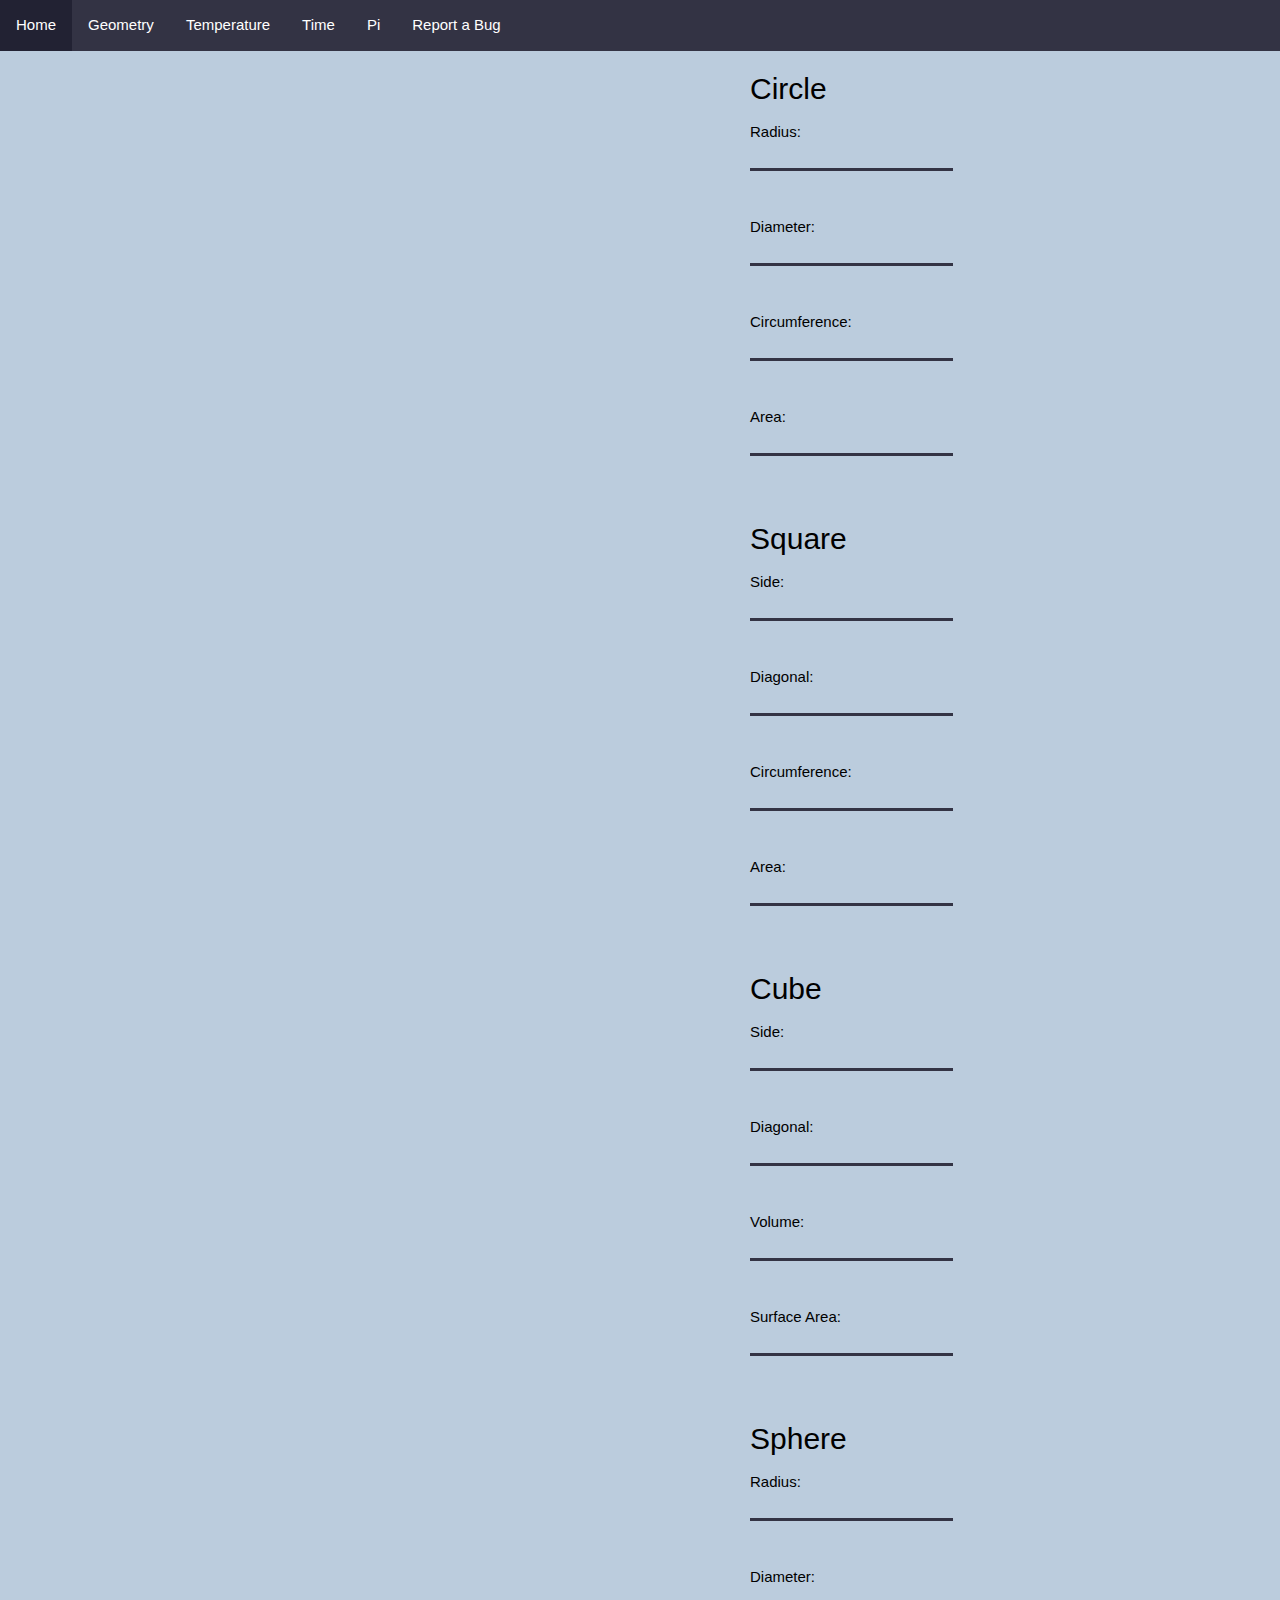
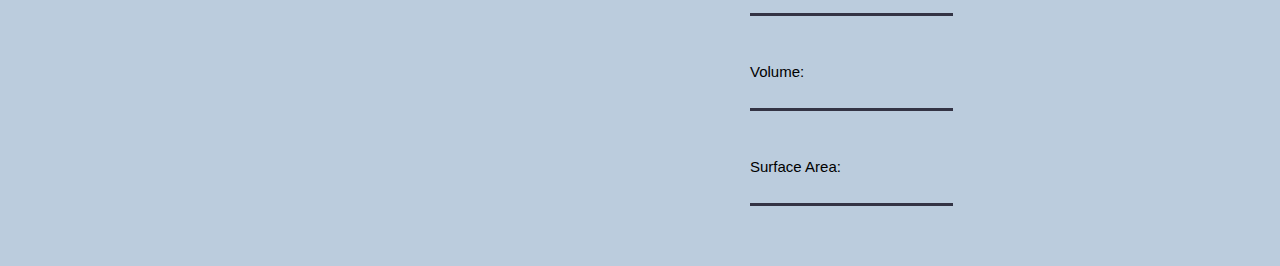
<file: Calc/Geometry.html>
<html>
<head>
<script data-ad-client="ca-pub-2422033382456580" async src="https://pagead2.googlesyndication.com/pagead/js/adsbygoogle.js"></script>
<link rel="icon" type="image/png" href="Calcnd.png"/>
<title>Calc - Geometry</title>
<style>
div.plats {
  margin: 0px 0px 0px 750px;
}
ul {
  list-style-type: none;
  margin: 0;
  padding: 0;
  overflow: hidden;
  background-color: #334;
 
}
.topnav a.active {
  background-color: #321;
  color: white;
}
li {
  float: left;
}
li a {
  display: block;
  color: white;
  text-align: center;
  padding: 14px 16px;
  text-decoration: none;
}
li a:hover {
  background-color: #223;
}
input[type=number] {
    border: none;
    border-bottom: 3px solid #334; 
    background: none; 
}
input::-webkit-outer-spin-button,
input::-webkit-inner-spin-button {
  -webkit-appearance: none;
  margin: 0;
}
input[type=button] {
  background-color: #334;
  border: none;
  color: white;
  padding: 5px 25px;
  text-align: center;
  text-decoration: none;
  font-size: 16px;
  margin: 4px 2px;
  cursor: pointer;
  display: inline-block;
}
.scaled {
  transform: scale(0.5); 
}
</style>
</head>
<link rel="stylesheet" href="https://www.w3schools.com/w3css/4/w3.css">
<script>
function r(){
var r = document.getElementById('r').value;
var d = r * 2;
var o = d * Math.PI;
var a = r * r * Math.PI;
document.getElementById("o").value = o;
document.getElementById("a").value = a;
document.getElementById("d").value = d;
}
function d(){
var d = document.getElementById('d').value;
var r = d / 2;
var o = d * Math.PI;
var a = r * r * Math.PI;
document.getElementById("o").value = o;
document.getElementById("a").value = a;
document.getElementById("r").value = r;
}
function o(){
var o = document.getElementById('o').value;
var d = o / Math.PI;
var r = d / 2;
var a = r * r * Math.PI;
document.getElementById("a").value = a;
document.getElementById("r").value = r;
document.getElementById("d").value = d;
}
function a(){
var a = document.getElementById('a').value;
var d = 2 * Math.sqrt(a / Math.PI);
var r = d / 2;
var o = d * Math.PI;
document.getElementById("o").value = o;
document.getElementById("r").value = r;
document.getElementById("d").value = d;
}
function sqs(){
var s = document.getElementById('4s').value;
var d = s * Math.sqrt(2);
var a = s * s;
var o = s * 4;
document.getElementById("4d").value = d;
document.getElementById("4a").value = a;
document.getElementById("4o").value = o;
}
function sqd(){
var d = document.getElementById('4d').value;
var s = d / Math.sqrt(2);
var a = s * s;
var o = s * 4;
document.getElementById("4s").value = s;
document.getElementById("4a").value = a;
document.getElementById("4o").value = o;
}
function sqa(){
var a = document.getElementById('4a').value;
var s = Math.sqrt(a);
var d = s * Math.sqrt(2);
var o = s * 4;
document.getElementById("4s").value = s;
document.getElementById("4d").value = d;
document.getElementById("4o").value = o;
}
function sqo(){
var o = document.getElementById('4o').value;
var s = o / 4;
var d = s * Math.sqrt(2);
var a = s * s;
document.getElementById("4s").value = s;
document.getElementById("4d").value = d;
document.getElementById("4a").value = a;
}
function rs(){
var rs1 = document.getElementById('rs1').value;
var rs2 = document.getElementById('rs2').value;
var o = rs1 * 2 + rs2 * 2;
var d = Math.sqrt(rs1 * rs1 + rs2 * rs2);
var a = rs1 * rs2;
document.getElementById("ro").value = o;
document.getElementById("rd").value = d;
document.getElementById("ra").value = a;
}
function cs(){
var s = document.getElementById('cs').value;
var v = s * s * s;
var d = s * Math.sqrt(3);
var a = (s * s) * 6;
document.getElementById("cv").value = v;
document.getElementById("cd").value = d;
document.getElementById("ca").value = a;
}
function cd(){
var d = document.getElementById('cd').value;
var s = d / Math.sqrt(3);
var v = s * s * s;
var a = (s * s) * 6;
document.getElementById("cv").value = v;
document.getElementById("cs").value = s;
document.getElementById("ca").value = a;
}
function cv(){
var v = document.getElementById('cv').value;
var s = Math.cbrt(v);
var d = s * Math.sqrt(3);
var a = (s * s) * 6;
document.getElementById("cd").value = d;
document.getElementById("cs").value = s;
document.getElementById("ca").value = a;
}
function ca(){
var a = document.getElementById('ca').value;
var s = Math.sqrt(a / 6);
var d = s * Math.sqrt(3);
var v = s * s * s;
document.getElementById("cd").value = d;
document.getElementById("cs").value = s;
document.getElementById("cv").value = v;
}
function spr(){
var r = document.getElementById('spr').value;
var v = (4 / 3) * Math.PI * (r * r * r) ;
var d = r * 2;
var a = 4 * Math.PI * r * 2;
document.getElementById("spd").value = d;
document.getElementById("spa").value = a;
document.getElementById("spv").value = v;
}
function spd(){
var d = document.getElementById('spd').value;
var r = d / 2;
var v = (4 / 3) * Math.PI * (r * r * r);
var a = 4 * Math.PI * r * 2;
document.getElementById("spr").value = r;
document.getElementById("spa").value = a;
document.getElementById("spv").value = v;
}
function spv(){
var v = document.getElementById('spv').value;
var r = Math.cbrt(3 * v / (4 * Math.PI));
var d = r * 2;
var a = 4 * Math.PI * r * 2;
document.getElementById("spr").value = r;
document.getElementById("spa").value = a;
document.getElementById("spd").value = d;
}
function spa(){
var a = document.getElementById('spa').value;
var r = Math.sqrt(a / (4 * Math.PI));
var d = r * 2;
var v = (4 / 3) * Math.PI * (r * r * r);
document.getElementById("spr").value = r;
document.getElementById("spv").value = v;
document.getElementById("spd").value = d;
}
</script>
<body style="background-color:#bcd;">
<div class="fixed"><ul position: fixed;>
 <ul>
  <li><a class="active" href="home.html">Home</a></li>
  <li><a href="Geometry.html">Geometry</a></li>
  <li><a href="Temperature.html">Temperature</a></li>
  <li><a href="Time.html">Time</a></li>
  <li><a href="Pi.html">Pi</a></li>
  <li><a href="https://mail.google.com/mail/u/0/?view=cm&fs=1&tf=1&to=konrad05pettersson@gmail.com&su=Bug+Report!&body=Describe+the+founded+bug+here:">Report a Bug</a></li>
</ul></div>
<noscript><h1>Sorry, your browser does not support JavaScript!</h1></noscript>
<div class="plats">
<p><h2>Circle</h2>
Radius:<br><input type="number" id="r"/ OnChange="r()"/><br><br><br>
Diameter:<br><input type="number" id="d"/ OnChange="d()"/><br><br><br>
Circumference:<br><input type="number" id="o"/ OnChange="o()"/><br><br><br>
Area:<br><input type=number id="a"/ OnChange="a()"/><br><br><br>
</p>
<p><h2>Square</h2>
Side:<br><input type="number" id="4s"/ OnChange="sqs()"/><br><br><br>
Diagonal:<br><input type="number" id="4d"/ OnChange="sqd()"/><br><br><br>
Circumference:<br><input type="number" id="4o"/ OnChange="sqo()"/><br><br><br>
Area:<br><input type="number" id="4a"/ OnChange="sqa()"/><br><br><br>
</p>
<p><h2>Cube</h2>
Side:<br><input type="number" id="cs"/ OnChange="cs()"/><br><br><br>
Diagonal:<br><input type="number" id="cd"/ OnChange="cd()"/><br><br><br>
Volume:<br><input type="number" id="cv"/ OnChange="cv()"/><br><br><br>
Surface Area:<br><input type="number" id="ca"/ OnChange="ca()"/><br><br><br>
</p>
<p><h2>Sphere</h2>
Radius:<br><input type="number" id="spr"/ OnChange="spr()"/><br><br><br>
Diameter:<br><input type="number" id="spd"/ OnChange="spd()"/><br><br><br>
Volume:<br><input type="number" id="spv"/ OnChange="spv()"/><br><br><br>
Surface Area:<br><input type="number" id="spa"/ OnChange="spa()"/><br><br><br>
</p></div>
</body>
</html>
</file>
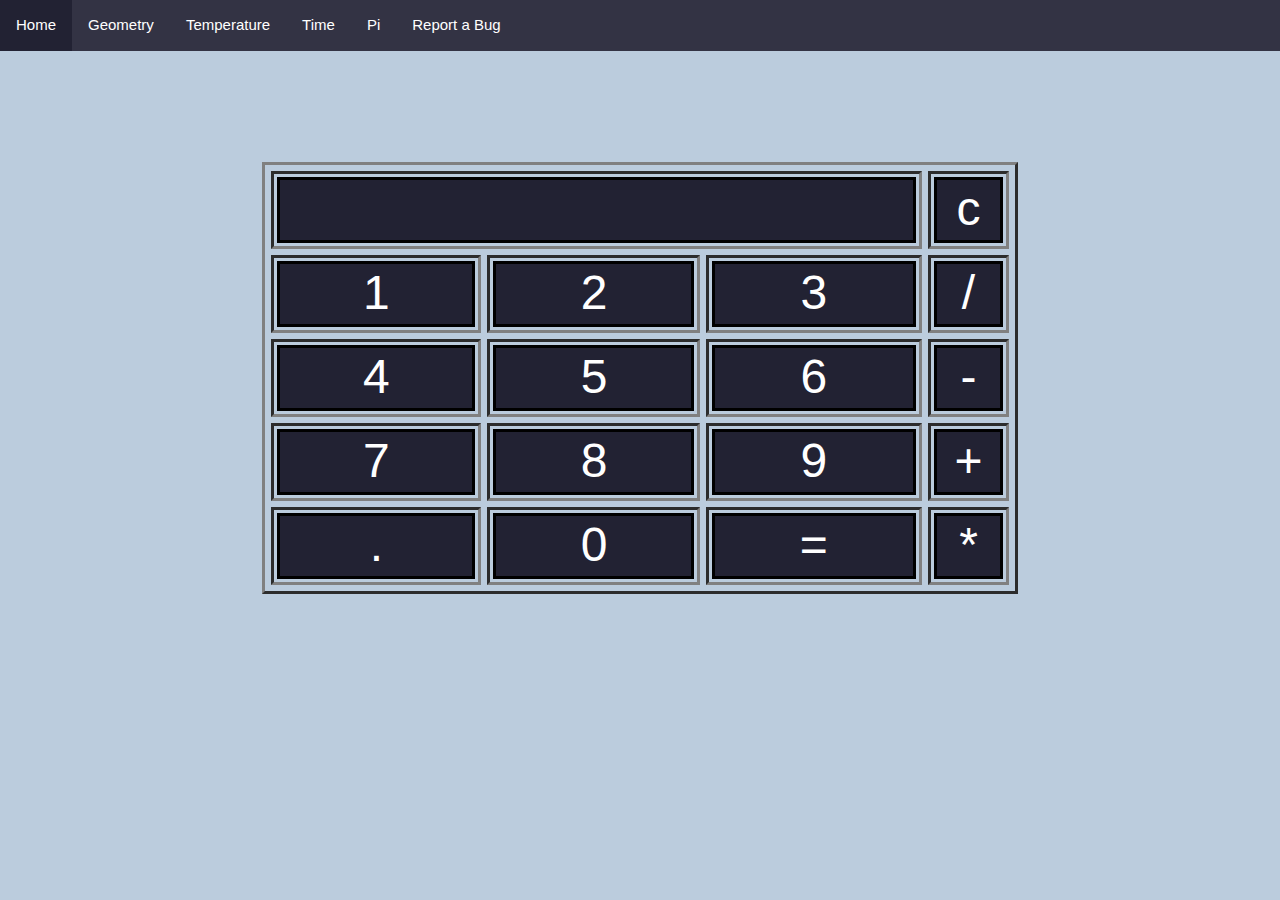
<file: Calc/Home.html>
<html>

   <head>
<script data-ad-client="ca-pub-2422033382456580" async src="https://pagead2.googlesyndication.com/pagead/js/adsbygoogle.js"></script>
      <script>
         //function that display value
         function dis(val)
         {
             document.getElementById("result").value+=val
         }

         //function that evaluates the digit and return result
         function solve()
         {
             let x = document.getElementById("result").value
             let y = eval(x)
             document.getElementById("result").value = y
         }

         //function that clear the display
         function clr()
         {
             document.getElementById("result").value = ""
         }
      </script>
      <style>

       td:hover {background-color:#334;}

         input[type="button"]
         {
         background-color:#223;
         color: #fff;
         border: solid black 1px;
         width:100%
         }

         input[type="text"]
         {
         color: white;
         background-color:#223;
         border: solid black 1px;
         width:100%
         }
.scaled {
  transform: scale(3);
}

ul {
  list-style-type: none;
  margin: 0;
  padding: 0;
  overflow: hidden;
  background-color: #334;
}
.topnav a.active {
  background-color: #321;
  color: white;
}
li {
  float: left;
}
li a {
  display: block;
  color: white;
  text-align: center;
  padding: 14px 16px;
  text-decoration: none;
}
li a:hover {
  background-color: #223;
}

</style>
<link rel="icon" type="image/png" href="Calcnd.png"/>
<title>Calc - Home</title>
</head>
<link rel="stylesheet" href="https://www.w3schools.com/w3css/4/w3.css">
<body style="background-color:#bcd;">

<ul>
  <li><a class="active" href="home.html">Home</a></li>
  <li><a href="Geometry.html">Geometry</a></li>
  <li><a href="Temperature.html">Temperature</a></li>
  <li><a href="Time.html">Time</a></li>
  <li><a href="Pi.html">Pi</a></li>
  <li><a href="https://mail.google.com/mail/u/0/?view=cm&fs=1&tf=1&to=konrad05pettersson@gmail.com&su=Bug+Report!&body=Describe+the+founded+bug+here:">Report a Bug</a></li>
</ul>


<p><br><br><br><br><br><br><br><br><br><br></p>
      <div align="center" class="scaled"><table border="1">
         <tr>
            <td colspan="3"><input type="text" id="result"/></td>
            <!-- clr() function will call clr to clear all value -->
            <td><input type="button" value="c" onclick="clr()"/> </td>
         </tr>
         <tr>
            <!-- create button and assign value to each button -->
            <!-- dis("1") will call function dis to display value -->
            <td><input type="button" value="1" onclick="dis('1')"/> </td>
            <td><input type="button" value="2" onclick="dis('2')"/> </td>
            <td><input type="button" value="3" onclick="dis('3')"/> </td>
            <td><input type="button" value="/" onclick="dis('/')"/> </td>
         </tr>
         <tr>
            <td><input type="button" value="4" onclick="dis('4')"/> </td>
            <td><input type="button" value="5" onclick="dis('5')"/> </td>
            <td><input type="button" value="6" onclick="dis('6')"/> </td>
            <td><input type="button" value="-" onclick="dis('-')"/> </td>
         </tr>
         <tr>
            <td><input type="button" value="7" onclick="dis('7')"/> </td>
            <td><input type="button" value="8" onclick="dis('8')"/> </td>
            <td><input type="button" value="9" onclick="dis('9')"/> </td>
            <td><input type="button" value="+" onclick="dis('+')"/> </td>
         </tr>
         <tr>
            <td><input type="button" value="." onclick="dis('.')"/> </td>
            <td><input type="button" value="0" onclick="dis('0')"/> </td>
            <!-- solve function call function solve to evaluate value -->
            <td><input type="button" value="=" onclick="solve()"/> </td>
            <td><input type="button" value="*" onclick="dis('*')"/> </td>
         </tr>
      </table> </div>

</body>
</html>
</file>
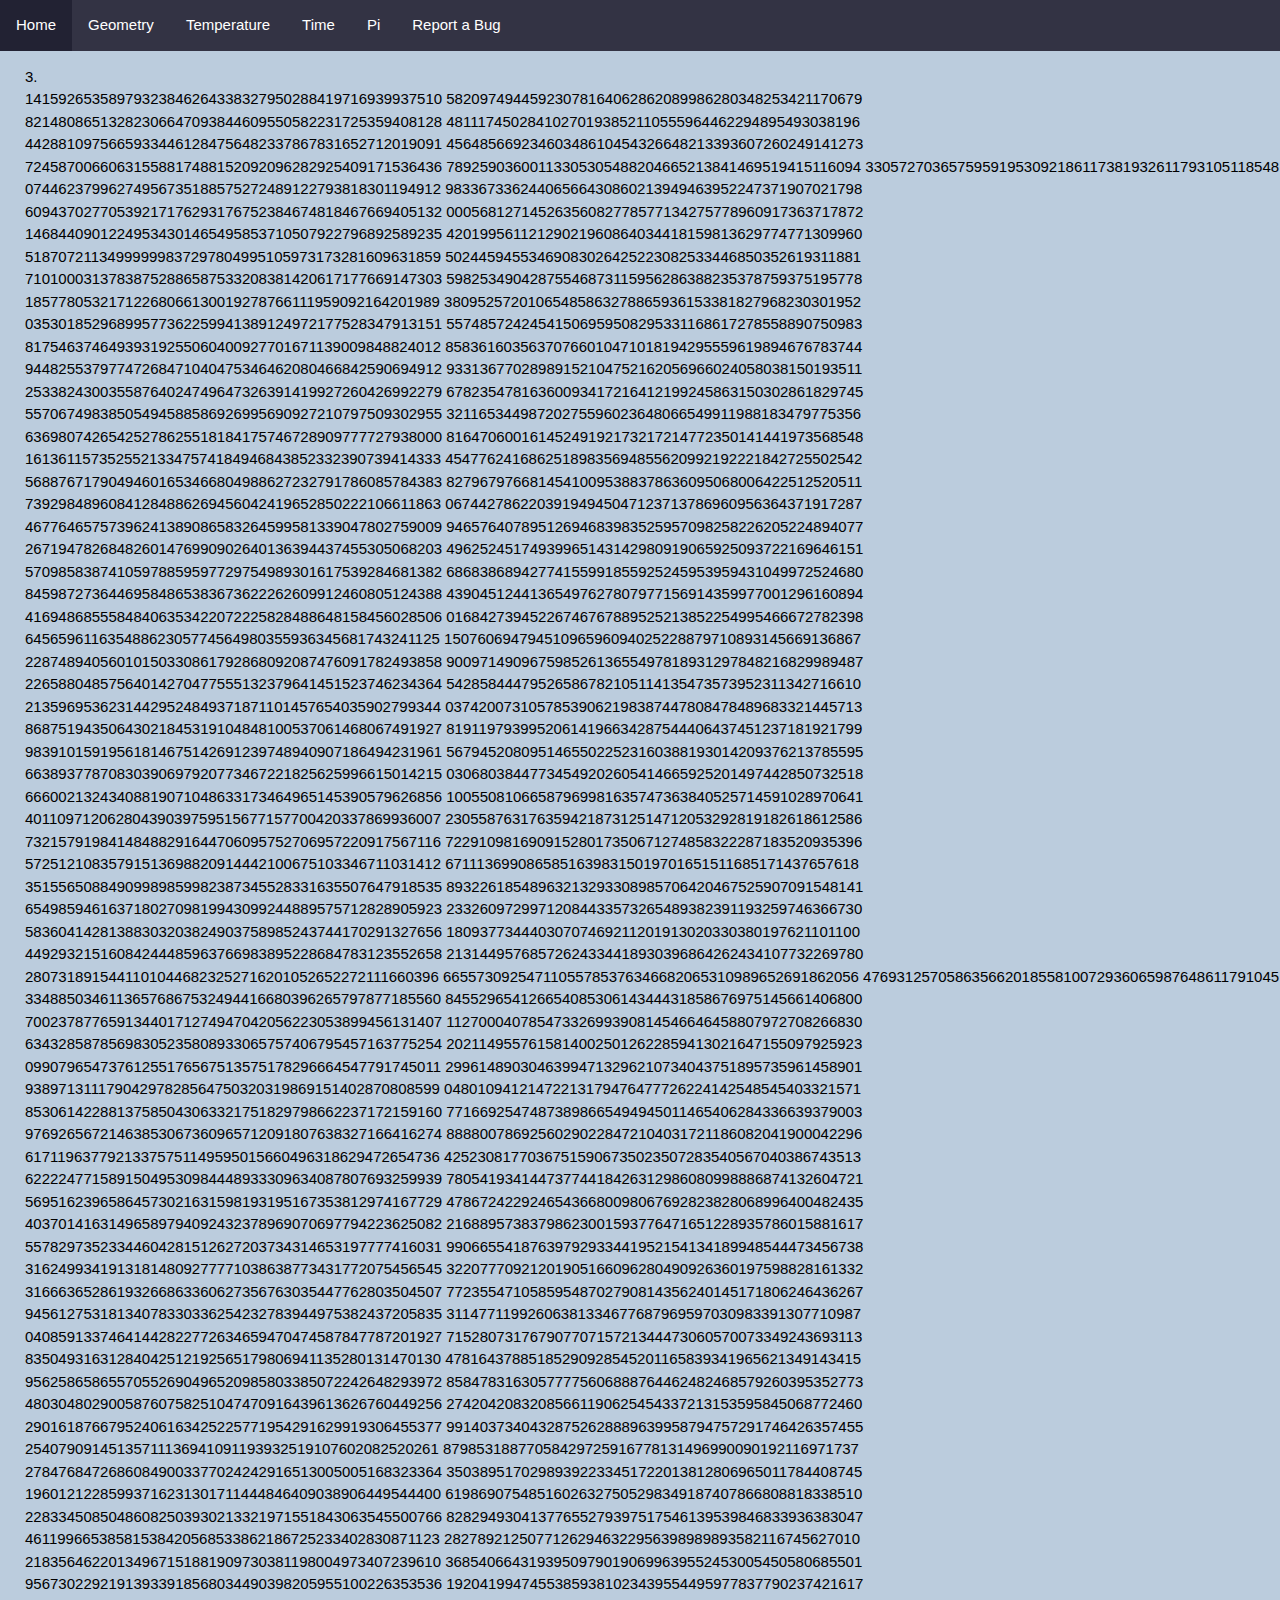
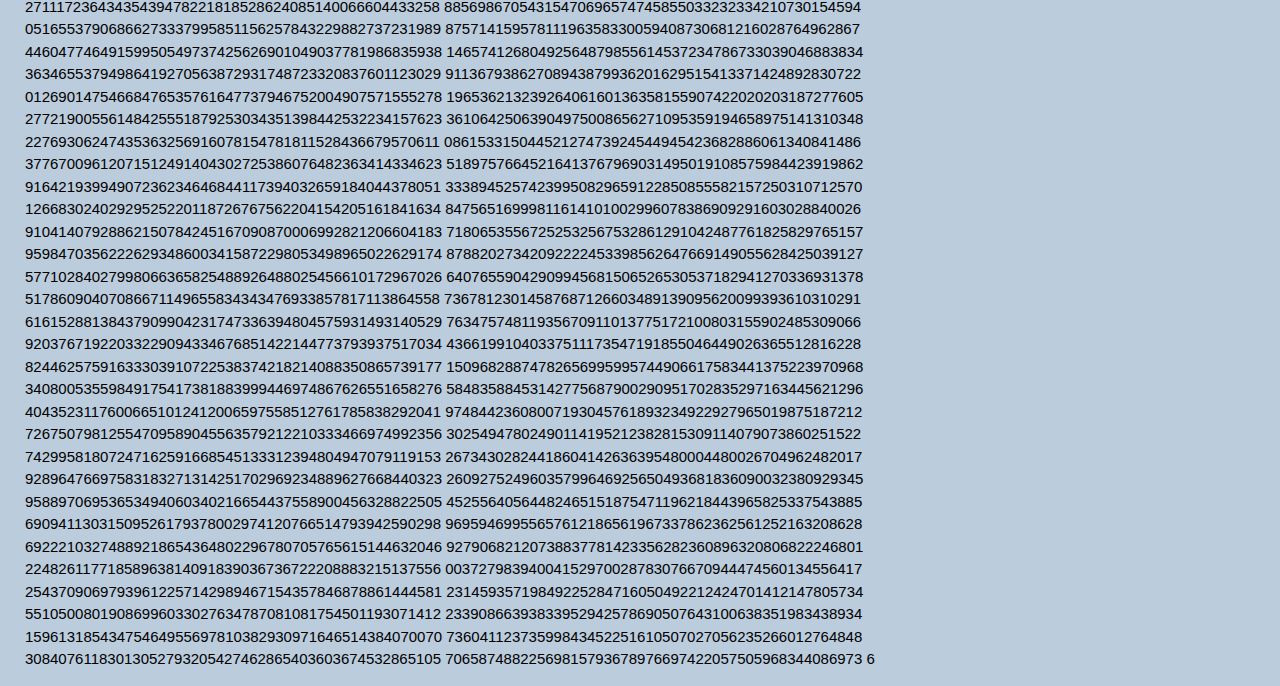
<file: Calc/Pi.html>
<html>
<head>
<link rel="icon" type="image/png" href="Calcnd.png"/>
<title>Calc - Pi</title>
<script data-ad-client="ca-pub-2422033382456580" async src="https://pagead2.googlesyndication.com/pagead/js/adsbygoogle.js"></script>
<style>
div.plats {
  margin: 0px 0px 0px 25px;
}
input[type=button] {
  background-color: #334;
  border: none;
  color: white;
  padding: 5px 25px;
  text-align: center;
  text-decoration: none;
  font-size: 16px;
  margin: 4px 2px;
  cursor: pointer;
  display: inline-block;
}
ul {
  list-style-type: none;
  margin: 0;
  padding: 0;
  overflow: hidden;
  background-color: #334;
}
.topnav a.active {
  background-color: #321;
  color: white;
}
li {
  float: left;
}
li a {
  display: block;
  color: white;
  text-align: center;
  padding: 14px 16px;
  text-decoration: none;
}
li a:hover {
  background-color: #223;
}
input[type=number] {
    border: none;
    border-bottom: 3px solid #334; 
    background: none; 
}
input::-webkit-outer-spin-button,
input::-webkit-inner-spin-button {
  -webkit-appearance: none;
  margin: 0;
}
.scaled {
  transform: scale(1.5); 
}
</style>
<link rel="stylesheet" href="https://www.w3schools.com/w3css/4/w3.css">
</head><body style="background-color:#bcd;">
<ul>
  <li><a class="active" href="home.html">Home</a></li>
  <li><a href="Geometry.html">Geometry</a></li>
  <li><a href="Temperature.html">Temperature</a></li>
  <li><a href="Time.html">Time</a></li>
  <li><a href="Pi.html">Pi</a></li>
  <li><a href="https://mail.google.com/mail/u/0/?view=cm&fs=1&tf=1&to=konrad05pettersson@gmail.com&su=Bug+Report!&body=Describe+the+founded+bug+here:">Report a Bug</a></li>
</ul>
<div class="plats">


<p>3.<br>14159265358979323846264338327950288419716939937510
58209749445923078164062862089986280348253421170679
82148086513282306647093844609550582231725359408128
48111745028410270193852110555964462294895493038196
44288109756659334461284756482337867831652712019091
45648566923460348610454326648213393607260249141273
72458700660631558817488152092096282925409171536436
78925903600113305305488204665213841469519415116094
33057270365759591953092186117381932611793105118548
07446237996274956735188575272489122793818301194912
98336733624406566430860213949463952247371907021798
60943702770539217176293176752384674818467669405132
00056812714526356082778577134275778960917363717872
14684409012249534301465495853710507922796892589235
42019956112129021960864034418159813629774771309960
51870721134999999837297804995105973173281609631859
50244594553469083026425223082533446850352619311881
71010003137838752886587533208381420617177669147303
59825349042875546873115956286388235378759375195778
18577805321712268066130019278766111959092164201989
38095257201065485863278865936153381827968230301952
03530185296899577362259941389124972177528347913151
55748572424541506959508295331168617278558890750983
81754637464939319255060400927701671139009848824012
85836160356370766010471018194295559619894676783744
94482553797747268471040475346462080466842590694912
93313677028989152104752162056966024058038150193511
25338243003558764024749647326391419927260426992279
67823547816360093417216412199245863150302861829745
55706749838505494588586926995690927210797509302955
32116534498720275596023648066549911988183479775356
63698074265425278625518184175746728909777727938000
81647060016145249192173217214772350141441973568548
16136115735255213347574184946843852332390739414333
45477624168625189835694855620992192221842725502542
56887671790494601653466804988627232791786085784383
82796797668145410095388378636095068006422512520511
73929848960841284886269456042419652850222106611863
06744278622039194945047123713786960956364371917287
46776465757396241389086583264599581339047802759009
94657640789512694683983525957098258226205224894077
26719478268482601476990902640136394437455305068203
49625245174939965143142980919065925093722169646151
57098583874105978859597729754989301617539284681382
68683868942774155991855925245953959431049972524680
84598727364469584865383673622262609912460805124388
43904512441365497627807977156914359977001296160894
41694868555848406353422072225828488648158456028506
01684273945226746767889525213852254995466672782398
64565961163548862305774564980355936345681743241125
15076069479451096596094025228879710893145669136867
22874894056010150330861792868092087476091782493858
90097149096759852613655497818931297848216829989487
22658804857564014270477555132379641451523746234364
54285844479526586782105114135473573952311342716610
21359695362314429524849371871101457654035902799344
03742007310578539062198387447808478489683321445713
86875194350643021845319104848100537061468067491927
81911979399520614196634287544406437451237181921799
98391015919561814675142691239748940907186494231961
56794520809514655022523160388193014209376213785595
66389377870830390697920773467221825625996615014215
03068038447734549202605414665925201497442850732518
66600213243408819071048633173464965145390579626856
10055081066587969981635747363840525714591028970641
40110971206280439039759515677157700420337869936007
23055876317635942187312514712053292819182618612586
73215791984148488291644706095752706957220917567116
72291098169091528017350671274858322287183520935396
57251210835791513698820914442100675103346711031412
67111369908658516398315019701651511685171437657618
35155650884909989859982387345528331635507647918535
89322618548963213293308985706420467525907091548141
65498594616371802709819943099244889575712828905923
23326097299712084433573265489382391193259746366730
58360414281388303203824903758985243744170291327656
18093773444030707469211201913020330380197621101100
44929321516084244485963766983895228684783123552658
21314495768572624334418930396864262434107732269780
28073189154411010446823252716201052652272111660396
66557309254711055785376346682065310989652691862056
47693125705863566201855810072936065987648611791045
33488503461136576867532494416680396265797877185560
84552965412665408530614344431858676975145661406800
70023787765913440171274947042056223053899456131407
11270004078547332699390814546646458807972708266830
63432858785698305235808933065757406795457163775254
20211495576158140025012622859413021647155097925923
09907965473761255176567513575178296664547791745011
29961489030463994713296210734043751895735961458901
93897131117904297828564750320319869151402870808599
04801094121472213179476477726224142548545403321571
85306142288137585043063321751829798662237172159160
77166925474873898665494945011465406284336639379003
97692656721463853067360965712091807638327166416274
88880078692560290228472104031721186082041900042296
61711963779213375751149595015660496318629472654736
42523081770367515906735023507283540567040386743513
62222477158915049530984448933309634087807693259939
78054193414473774418426312986080998886874132604721
56951623965864573021631598193195167353812974167729
47867242292465436680098067692823828068996400482435
40370141631496589794092432378969070697794223625082
21688957383798623001593776471651228935786015881617
55782973523344604281512627203734314653197777416031
99066554187639792933441952154134189948544473456738
31624993419131814809277771038638773431772075456545
32207770921201905166096280490926360197598828161332
31666365286193266863360627356763035447762803504507
77235547105859548702790814356240145171806246436267
94561275318134078330336254232783944975382437205835
31147711992606381334677687969597030983391307710987
04085913374641442822772634659470474587847787201927
71528073176790770715721344473060570073349243693113
83504931631284042512192565179806941135280131470130
47816437885185290928545201165839341965621349143415
95625865865570552690496520985803385072242648293972
85847831630577775606888764462482468579260395352773
48030480290058760758251047470916439613626760449256
27420420832085661190625454337213153595845068772460
29016187667952406163425225771954291629919306455377
99140373404328752628889639958794757291746426357455
25407909145135711136941091193932519107602082520261
87985318877058429725916778131496990090192116971737
27847684726860849003377024242916513005005168323364
35038951702989392233451722013812806965011784408745
19601212285993716231301711444846409038906449544400
61986907548516026327505298349187407866808818338510
22833450850486082503930213321971551843063545500766
82829493041377655279397517546139539846833936383047
46119966538581538420568533862186725233402830871123
28278921250771262946322956398989893582116745627010
21835646220134967151881909730381198004973407239610
36854066431939509790190699639552453005450580685501
95673022921913933918568034490398205955100226353536
19204199474553859381023439554495977837790237421617
27111723643435439478221818528624085140066604433258
88569867054315470696574745855033232334210730154594
05165537906866273337995851156257843229882737231989
87571415957811196358330059408730681216028764962867
44604774649159950549737425626901049037781986835938
14657412680492564879855614537234786733039046883834
36346553794986419270563872931748723320837601123029
91136793862708943879936201629515413371424892830722
01269014754668476535761647737946752004907571555278
19653621323926406160136358155907422020203187277605
27721900556148425551879253034351398442532234157623
36106425063904975008656271095359194658975141310348
22769306247435363256916078154781811528436679570611
08615331504452127473924544945423682886061340841486
37767009612071512491404302725386076482363414334623
51897576645216413767969031495019108575984423919862
91642193994907236234646844117394032659184044378051
33389452574239950829659122850855582157250310712570
12668302402929525220118726767562204154205161841634
84756516999811614101002996078386909291603028840026
91041407928862150784245167090870006992821206604183
71806535567252532567532861291042487761825829765157
95984703562226293486003415872298053498965022629174
87882027342092222453398562647669149055628425039127
57710284027998066365825488926488025456610172967026
64076559042909945681506526530537182941270336931378
51786090407086671149655834343476933857817113864558
73678123014587687126603489139095620099393610310291
61615288138437909904231747336394804575931493140529
76347574811935670911013775172100803155902485309066
92037671922033229094334676851422144773793937517034
43661991040337511173547191855046449026365512816228
82446257591633303910722538374218214088350865739177
15096828874782656995995744906617583441375223970968
34080053559849175417381883999446974867626551658276
58483588453142775687900290951702835297163445621296
40435231176006651012412006597558512761785838292041
97484423608007193045761893234922927965019875187212
72675079812554709589045563579212210333466974992356
30254947802490114195212382815309114079073860251522
74299581807247162591668545133312394804947079119153
26734302824418604142636395480004480026704962482017
92896476697583183271314251702969234889627668440323
26092752496035799646925650493681836090032380929345
95889706953653494060340216654437558900456328822505
45255640564482465151875471196218443965825337543885
69094113031509526179378002974120766514793942590298
96959469955657612186561967337862362561252163208628
69222103274889218654364802296780705765615144632046
92790682120738837781423356282360896320806822246801
22482611771858963814091839036736722208883215137556
00372798394004152970028783076670944474560134556417
25437090697939612257142989467154357846878861444581
23145935719849225284716050492212424701412147805734
55105008019086996033027634787081081754501193071412
23390866393833952942578690507643100638351983438934
15961318543475464955697810382930971646514384070070
73604112373599843452251610507027056235266012764848
30840761183013052793205427462865403603674532865105
70658748822569815793678976697422057505968344086973
6
</p>
</div>





</body>

</html>
</file>
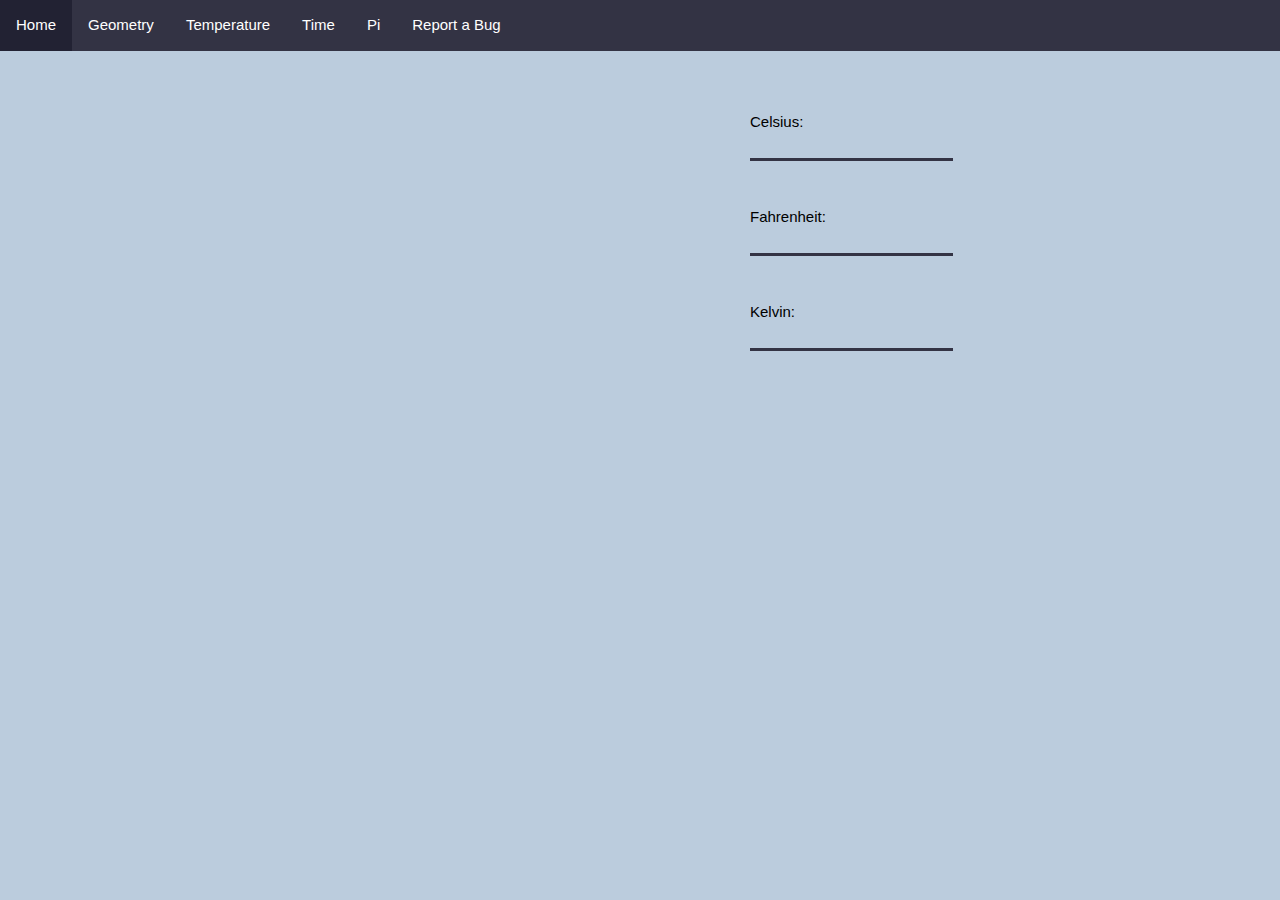
<file: Calc/Temperature.html>
<html>
<head>
<link rel="icon" type="image/png" href="Calcnd.png"/>
<title>Calc - Temperature</title>
<script data-ad-client="ca-pub-2422033382456580" async src="https://pagead2.googlesyndication.com/pagead/js/adsbygoogle.js"></script>
<style>
div.plats {
  margin: 0px 0px 0px 750px;
}
input[type=button] {
  background-color: #334;
  border: none;
  color: white;
  padding: 5px 25px;
  text-align: center;
  text-decoration: none;
  font-size: 16px;
  margin: 4px 2px;
  cursor: pointer;
  display: inline-block;
}
ul {
  list-style-type: none;
  margin: 0;
  padding: 0;
  overflow: hidden;
  background-color: #334;
}
.topnav a.active {
  background-color: #321;
  color: white;
}
li {
  float: left;
}
li a {
  display: block;
  color: white;
  text-align: center;
  padding: 14px 16px;
  text-decoration: none;
}
li a:hover {
  background-color: #223;
}
input[type=number] {
    border: none;
    border-bottom: 3px solid #334; 
    background: none; 
}
input::-webkit-outer-spin-button,
input::-webkit-inner-spin-button {
  -webkit-appearance: none;
  margin: 0;
}
.scaled {
  transform: scale(1.5); 
}
</style>
<script language="javascript" type="text/javascript">
   
function Cel(){
var c = document.getElementById('Celsius').value;
var f = c * 9 / 5 + 32;
document.getElementById("Fahrenheit").value = f;
var k = c / 1 + 273.15 / 1;
document.getElementById("Kelvin").value = k;
}
function Far(){
var f = document.getElementById('Fahrenheit').value;
var c = (f - 32) / (1.8);
document.getElementById("Celsius").value = c;
var k = c / 1 + 273.15 / 1;
document.getElementById("Kelvin").value = k;
}
function Kel(){
var k = document.getElementById('Kelvin').value;
var c = k - 273.15;
document.getElementById("Celsius").value = c;
var f = c * 9 / 5 + 32;
document.getElementById("Fahrenheit").value = f;
}


</script>
<link rel="stylesheet" href="https://www.w3schools.com/w3css/4/w3.css">
</head><body style="background-color:#bcd;">
<ul>
  <li><a class="active" href="home.html">Home</a></li>
  <li><a href="Geometry.html">Geometry</a></li>
  <li><a href="Temperature.html">Temperature</a></li>
  <li><a href="Time.html">Time</a></li>
  <li><a href="Pi.html">Pi</a></li>
  <li><a href="https://mail.google.com/mail/u/0/?view=cm&fs=1&tf=1&to=konrad05pettersson@gmail.com&su=Bug+Report!&body=Describe+the+founded+bug+here:">Report a Bug</a></li>
</ul>
<noscript><h1>Sorry, your browser does not support JavaScript!</h1></noscript>
<div class="plats">
<p><br><br>
Celsius:<br><input type="number" id="Celsius"/ OnChange="Cel()"/><br><br><br>
Fahrenheit:<br><input type=number id="Fahrenheit"/ Onchange="Far()"/><br><br><br>
Kelvin:<br><input type="number" id="Kelvin"/ Onchange="Kel()"/><br><br><br>

</p>
</div>





</body>

</html>
</file>
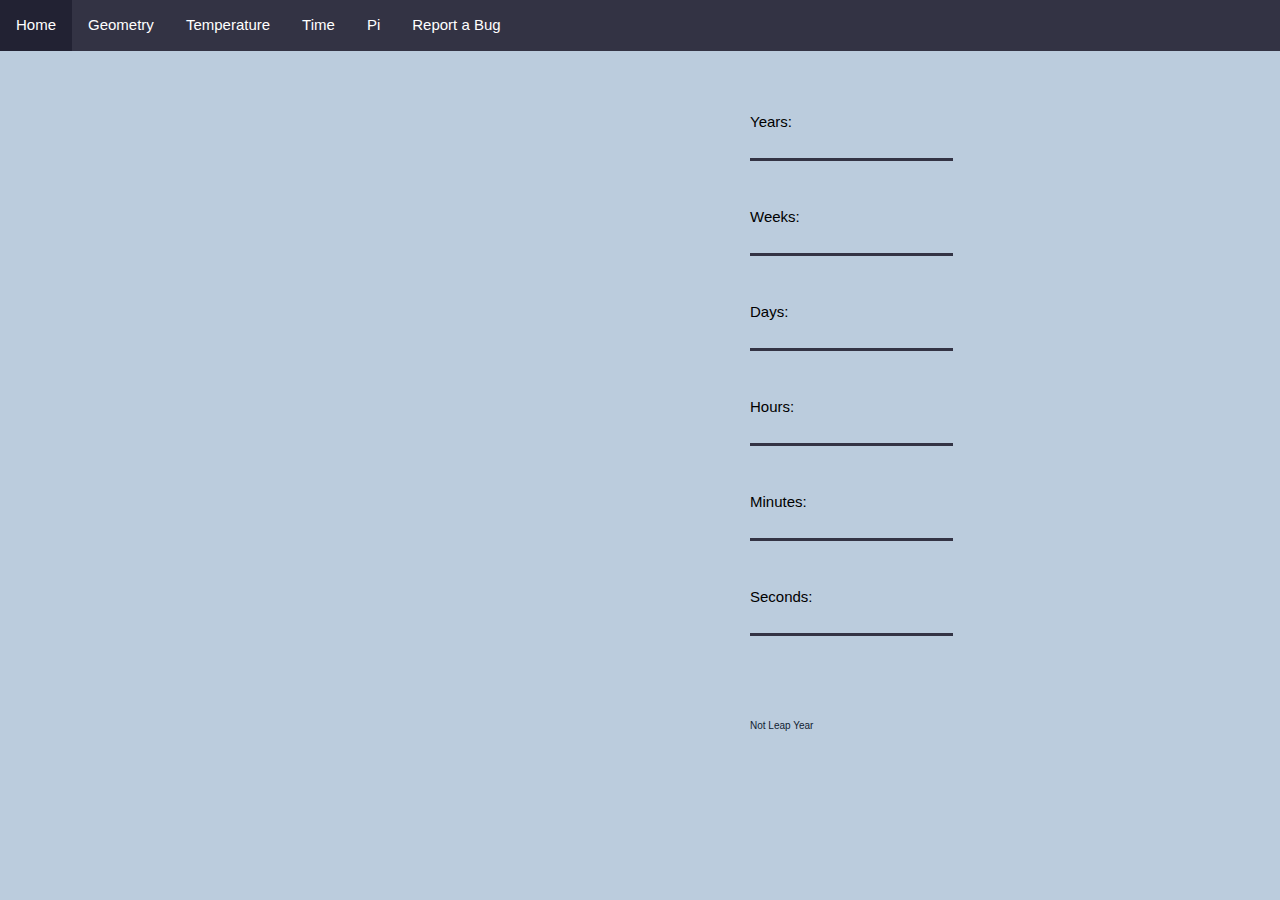
<file: Calc/Time.html>
<html>
<head>
<link rel="icon" type="image/png" href="Calcnd.png"/>
<title>Calc - Time</title>
<script data-ad-client="ca-pub-2422033382456580" async src="https://pagead2.googlesyndication.com/pagead/js/adsbygoogle.js"></script>
<style>
div.plats {
  margin: 0px 0px 0px 750px;
}
ul {
  list-style-type: none;
  margin: 0;
  padding: 0;
  overflow: hidden;
  background-color: #334;
}
.topnav a.active {
  background-color: #321;
  color: white;
}
li {
  float: left;
}
li a {
  display: block;
  color: white;
  text-align: center;
  padding: 14px 16px;
  text-decoration: none;
}
li a:hover {
  background-color: #223;
}
input[type=number] {
    border: none;
    border-bottom: 3px solid #334; 
    background: none; 
}
input::-webkit-outer-spin-button,
input::-webkit-inner-spin-button {
  -webkit-appearance: none;
  margin: 0;
}
input[type=button] {
  background-color: #334;
  border: none;
  color: white;
  padding: 5px 25px;
  text-align: center;
  text-decoration: none;
  font-size: 16px;
  margin: 4px 2px;
  cursor: pointer;
  display: inline-block;
}
</style>
</head>
<script>
function Y(){
var y = document.getElementById('Y').value;
var w = y * 52;
document.getElementById("W").value = w;
var d = y * 365;
document.getElementById("D").value = d;
var h = d * 24;
document.getElementById("H").value = h;
var m = h * 60;
document.getElementById("M").value = m;
var s = m * 60;
document.getElementById("S").value = s;
}
function W(){
var w = document.getElementById('W').value;
var d = w * 7;
document.getElementById("D").value = d;
var y = d / 365;
document.getElementById("Y").value = y;
var h = d * 24;
document.getElementById("H").value = h;
var m = h * 60;
document.getElementById("M").value = m;
var s = m * 60;
document.getElementById("S").value = s;
}
function D(){
var d = document.getElementById('D').value;
var w = d / 7;
document.getElementById("W").value = w;
var y = d / 365;
document.getElementById("Y").value = y;
var h = d * 24;
document.getElementById("H").value = h;
var m = h * 60;
document.getElementById("M").value = m;
var s = m * 60;
document.getElementById("S").value = s;
}
function H(){
var h = document.getElementById('H').value;
var d = h / 24;
document.getElementById("D").value = d;
var w = d / 7;
document.getElementById("W").value = w;
var y = d / 365;
document.getElementById("Y").value = y;
var m = h * 60;
document.getElementById("M").value = m;
var s = m * 60;
document.getElementById("S").value = s;
}
function M(){
var m = document.getElementById('M').value;
var s = m * 60;
document.getElementById("S").value = s;
var h = m / 60;
document.getElementById("H").value = h;
var d = h / 24;
document.getElementById("D").value = d;
var w = d / 7;
document.getElementById("W").value = w;
var y = d / 365;
document.getElementById("Y").value = y;
}
function S(){
var s = document.getElementById('S').value;
var m = s / 60;
document.getElementById("M").value = m;
var h = m / 60;
document.getElementById("H").value = h;
var d = h / 24;
document.getElementById("D").value = d;
var w = d / 7;
document.getElementById("W").value = w;
var y = d / 365;
document.getElementById("Y").value = y;
}
</script>



<link rel="stylesheet" href="https://www.w3schools.com/w3css/4/w3.css">
<body style="background-color:#bcd;">
<ul>
  <li><a class="active" href="home.html">Home</a></li>
  <li><a href="Geometry.html">Geometry</a></li>
  <li><a href="Temperature.html">Temperature</a></li>
  <li><a href="Time.html">Time</a></li>
  <li><a href="Pi.html">Pi</a></li>
  <li><a href="https://mail.google.com/mail/u/0/?view=cm&fs=1&tf=1&to=konrad05pettersson@gmail.com&su=Bug+Report!&body=Describe+the+founded+bug+here:">Report a Bug</a></li>
</ul>
<noscript><h1>Sorry, your browser does not support JavaScript!</h1></noscript>
<div class="plats">
<p><br><br>
Years:<br><input type="number" id="Y"/ OnChange="Y()"/><br><br><br>
Weeks:<br><input type="number" id="W"/ OnChange="W()"/><br><br><br>
Days:<br><input type="number" id="D"/ OnChange="D()"/><br><br><br>
Hours:<br><input type="number" id="H"/ OnChange="H()"/><br><br><br>
Minutes:<br><input type="number" id="M"/ OnChange="M()"/><br><br><br>
Seconds:<br><input type="number" id="S"/ OnChange="S()"/><br><br><br><br></p>
<p style="color:#123;font-size:10px;">Not Leap Year</p>
</div>
</body>
</html>
</file>
